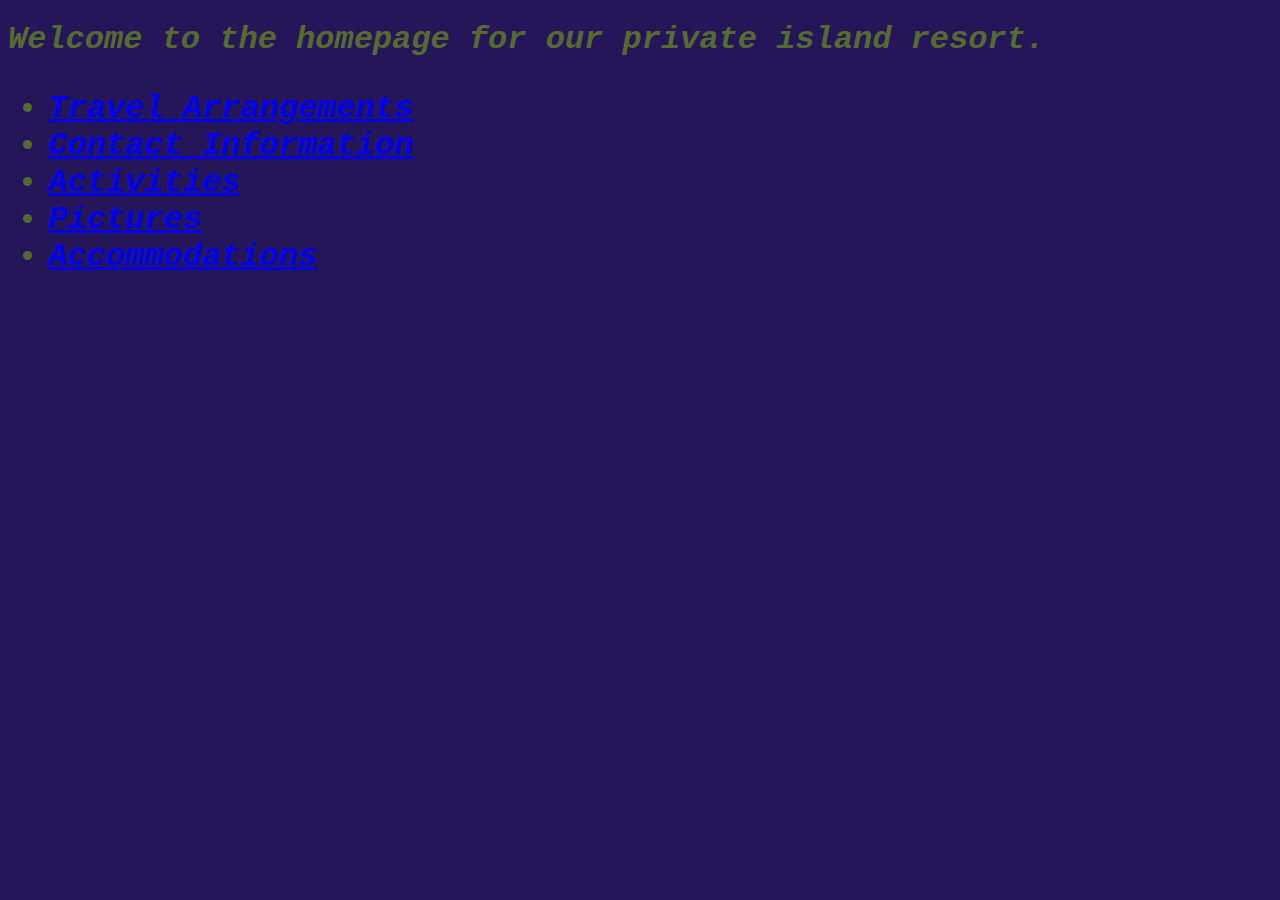
<file: index.html>
<!DOCTYPE html>
<html lang="en-US">
<head>
  <meta charset="UTF-8">
  <meta name="viewport" content="width=device-width, initial-scale=1.0">
  <link href="css/styles.css" rel="stylesheet" type="text/css">
  <title>Resort Homepage</title>
</head>
<body>
  <h1>Welcome to the homepage for our private island resort.
    <ul>
      <li><a href="travel-arrangements.html">Travel Arrangements</a></li>
      <li><a href="contact-information.html">Contact Information</a></li>
      <li><a href="activities.html"> Activities </a> </li>
      <li> <a href="pictures.html"> Pictures </a> </li>
      <li><a href="acoommodations.html"> Accommodations </a> </li>
    </ul>
  </h1>
</body>
</html>
</file>
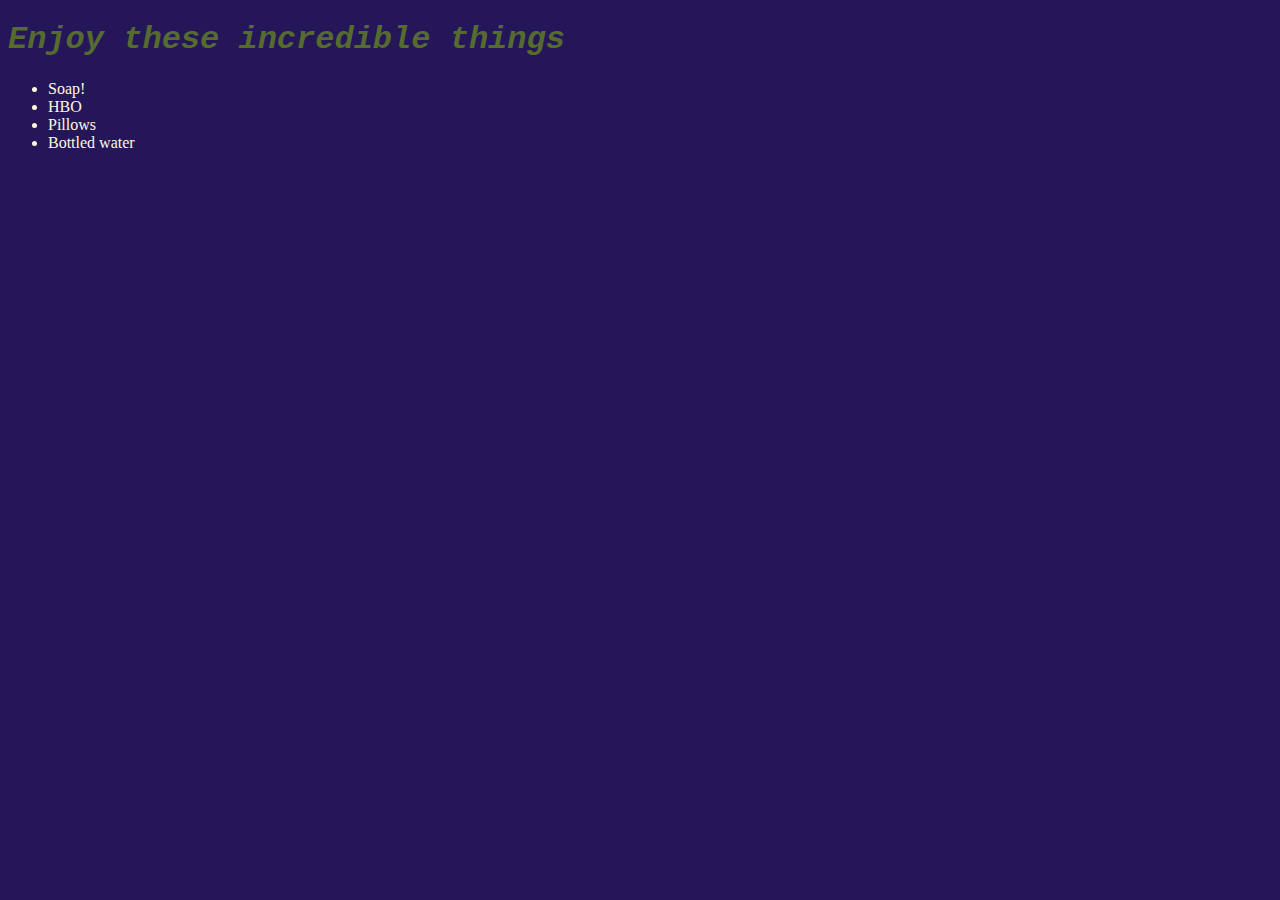
<file: acoommodations.html>
<!DOCTYPE html>
<html lang="en">
<head>
  <meta charset="UTF-8">
  <meta name="viewport" content="width=device-width, initial-scale=1.0">
  <link href="css/styles.css" rel="stylesheet" type="text/css">
  <title>Accommodations</title>
</head>
<body>
  <h1>Enjoy these incredible things</h1>
    <ul>
      <li>Soap!</li>
      <li>HBO</li>
      <li>Pillows</li>
      <li>Bottled water</li>
    </ul>
  
</body>
</html>
</file>
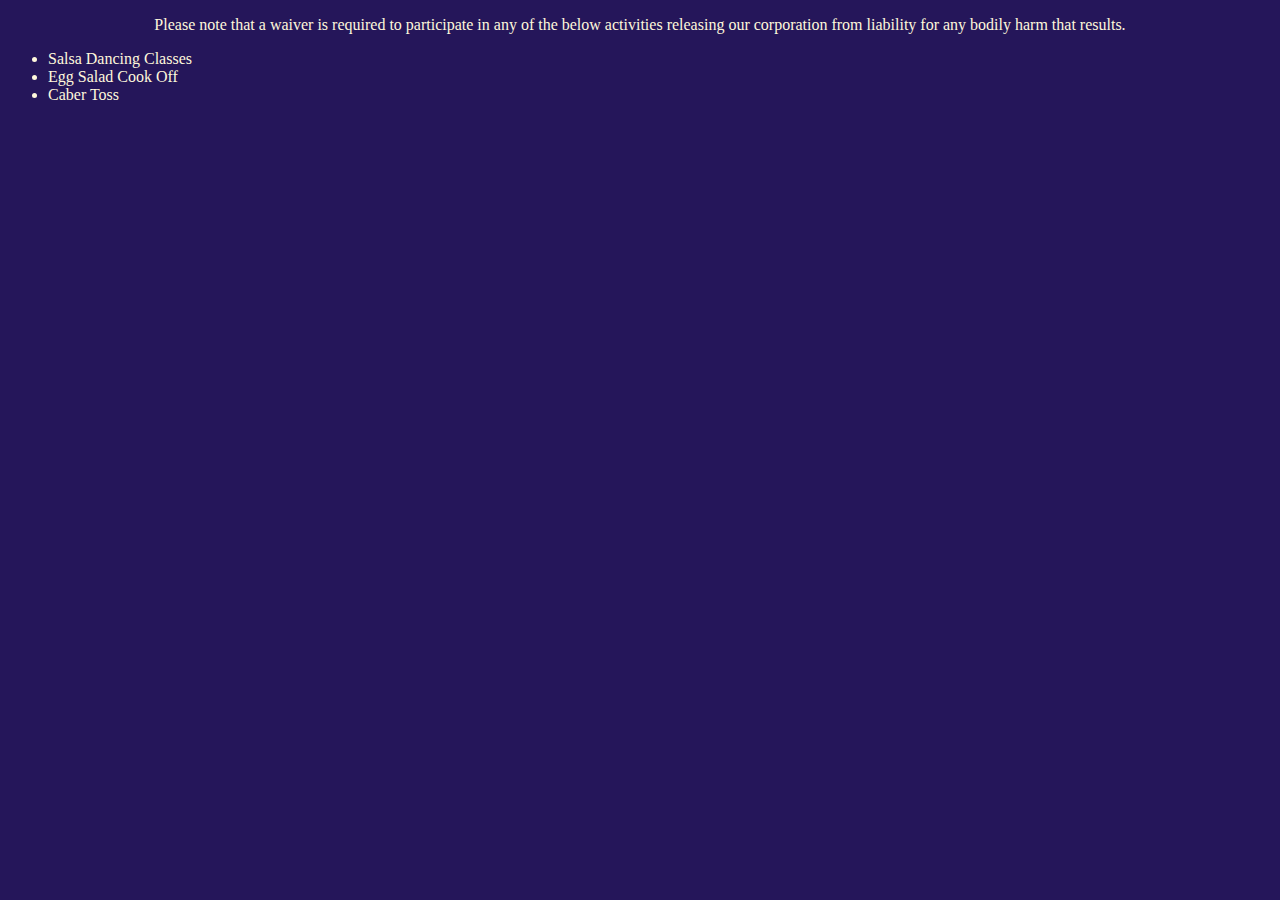
<file: activities.html>
<!DOCTYPE html>
<html lang="en">
<head>
  <meta charset="UTF-8">
  <meta name="viewport" content="width=device-width, initial-scale=1.0">
  <link href="css/styles.css" rel="stylesheet" type="text/css">
  <title>Activities</title>
</head>
<body>
  <p> Please note that a waiver is required to participate in any of the below activities releasing our corporation from liability for any bodily harm that results. </p>
  <ul> 
    <li> Salsa Dancing Classes</li>
    <li> Egg Salad Cook Off</li>
    <li> Caber Toss </li>
  </ul>
</body>
</html>
</file>
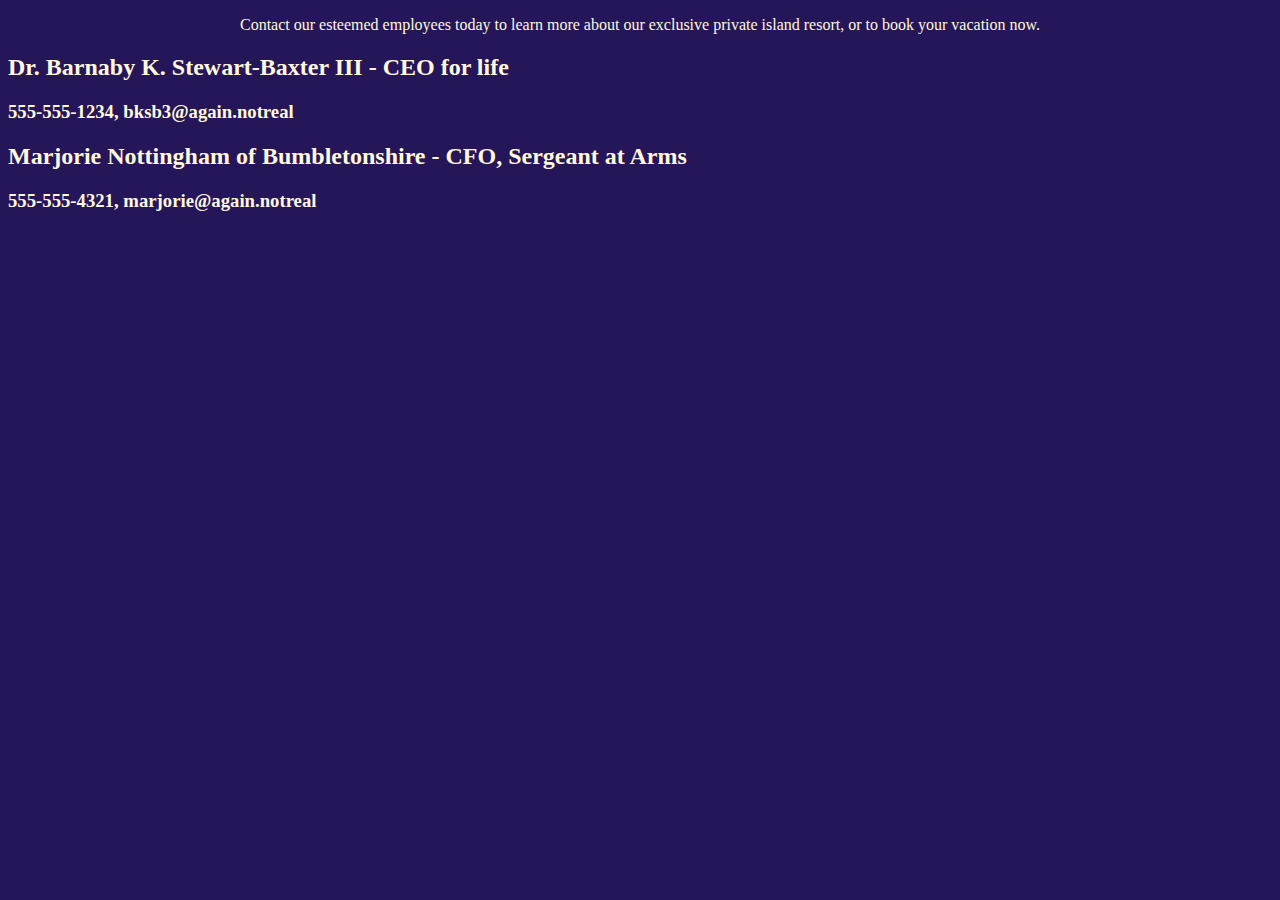
<file: contact-information.html>
<!DOCTYPE html>
<html lang="en-US">
<head>
  <meta charset="UTF-8">
  <meta name="viewport" content="width=device-width, initial-scale=1.0">
  <link href="css/styles.css" rel="stylesheet" type="text/css">
  <title>Contact Us</title>
</head>
<body>
  <p> Contact our esteemed employees today to learn more about our exclusive private island resort, or to book your vacation now.</p>
  <h2> Dr. Barnaby K. Stewart-Baxter III - CEO for life</h2>
  <h3> 555-555-1234, bksb3@again.notreal </h3>

  <h2>Marjorie Nottingham of Bumbletonshire - CFO, Sergeant at Arms</h2>
  <h3> 555-555-4321, marjorie@again.notreal </h3>
</body>
</html>
</file>
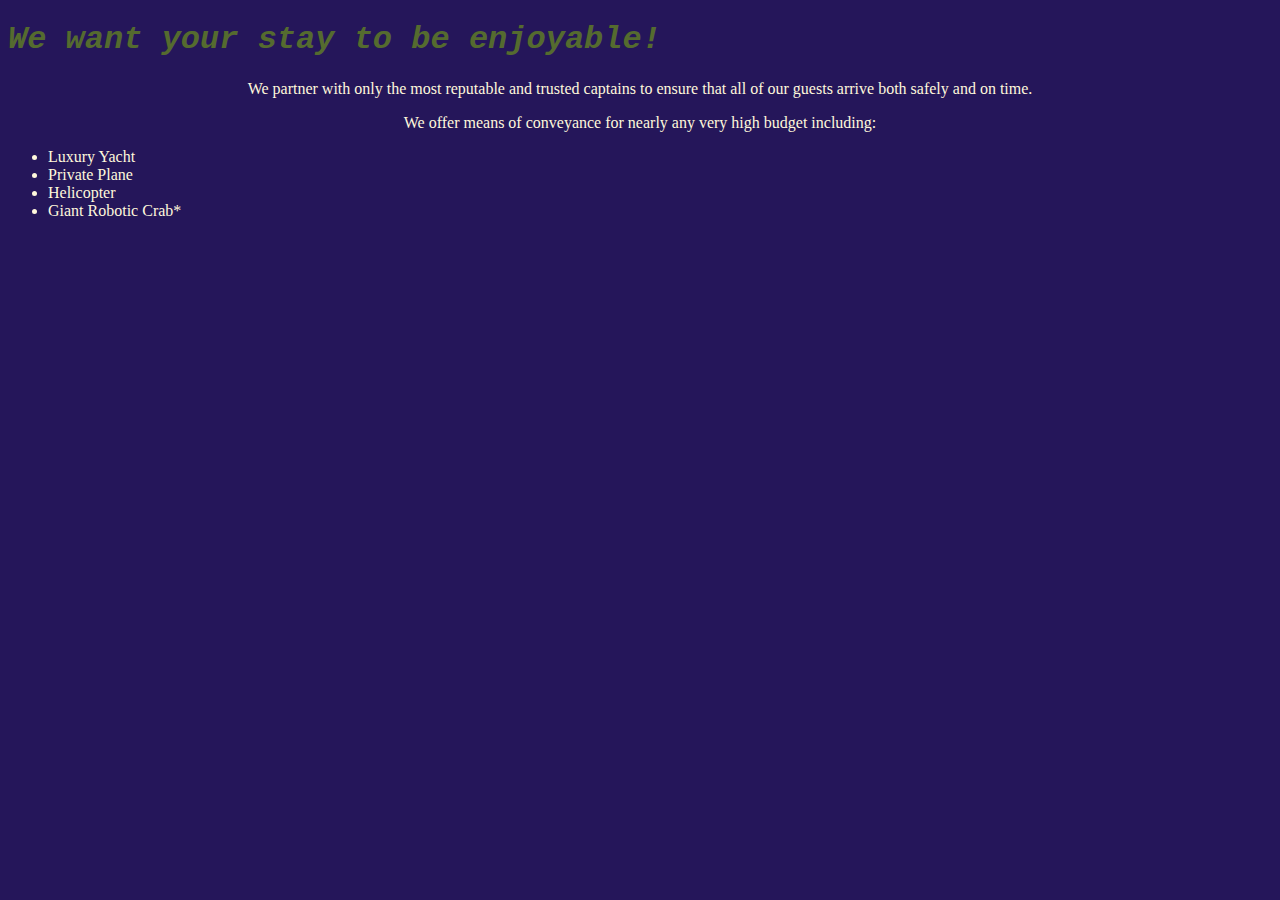
<file: travel-arrangements.html>
<!DOCTYPE html>
<html lang="en-US">
<head>
  <meta charset="UTF-8">
  <meta name="viewport" content="width=device-width, initial-scale=1.0">
  <link href="css/styles.css" rel="stylesheet" type="text/css">
  <title>Travel Arrangements</title>
</head>
<body>
  <h1>We want your stay to be enjoyable!</h1>
  <p> We partner with only the most reputable and trusted captains to ensure that all of our guests arrive both safely and on time.</p>
  <p> We offer means of conveyance for nearly any very high budget including:
    <ul>
      <li> Luxury Yacht </li>
      <li> Private Plane </li>
      <li> Helicopter </li> 
      <li> Giant Robotic Crab* </li>
    </ul>
</body>
</html>
</file>
<file: css/styles.css>
h1 {
  font-style: italic;
  font-weight: bolder;
  font-family: 'Courier New', Courier, monospace;
  color: darkolivegreen;
}
img {
  max-width: 500px;
  max-height: 600px;
}
body {
  background-color: rgb(37, 22, 90);
  color: cornsilk;
}
title {
 
  font-family: 'Courier New', Courier, monospace;
}
p {
  text-align: center;
  font font-weight: border-top: ;
}
</file>
